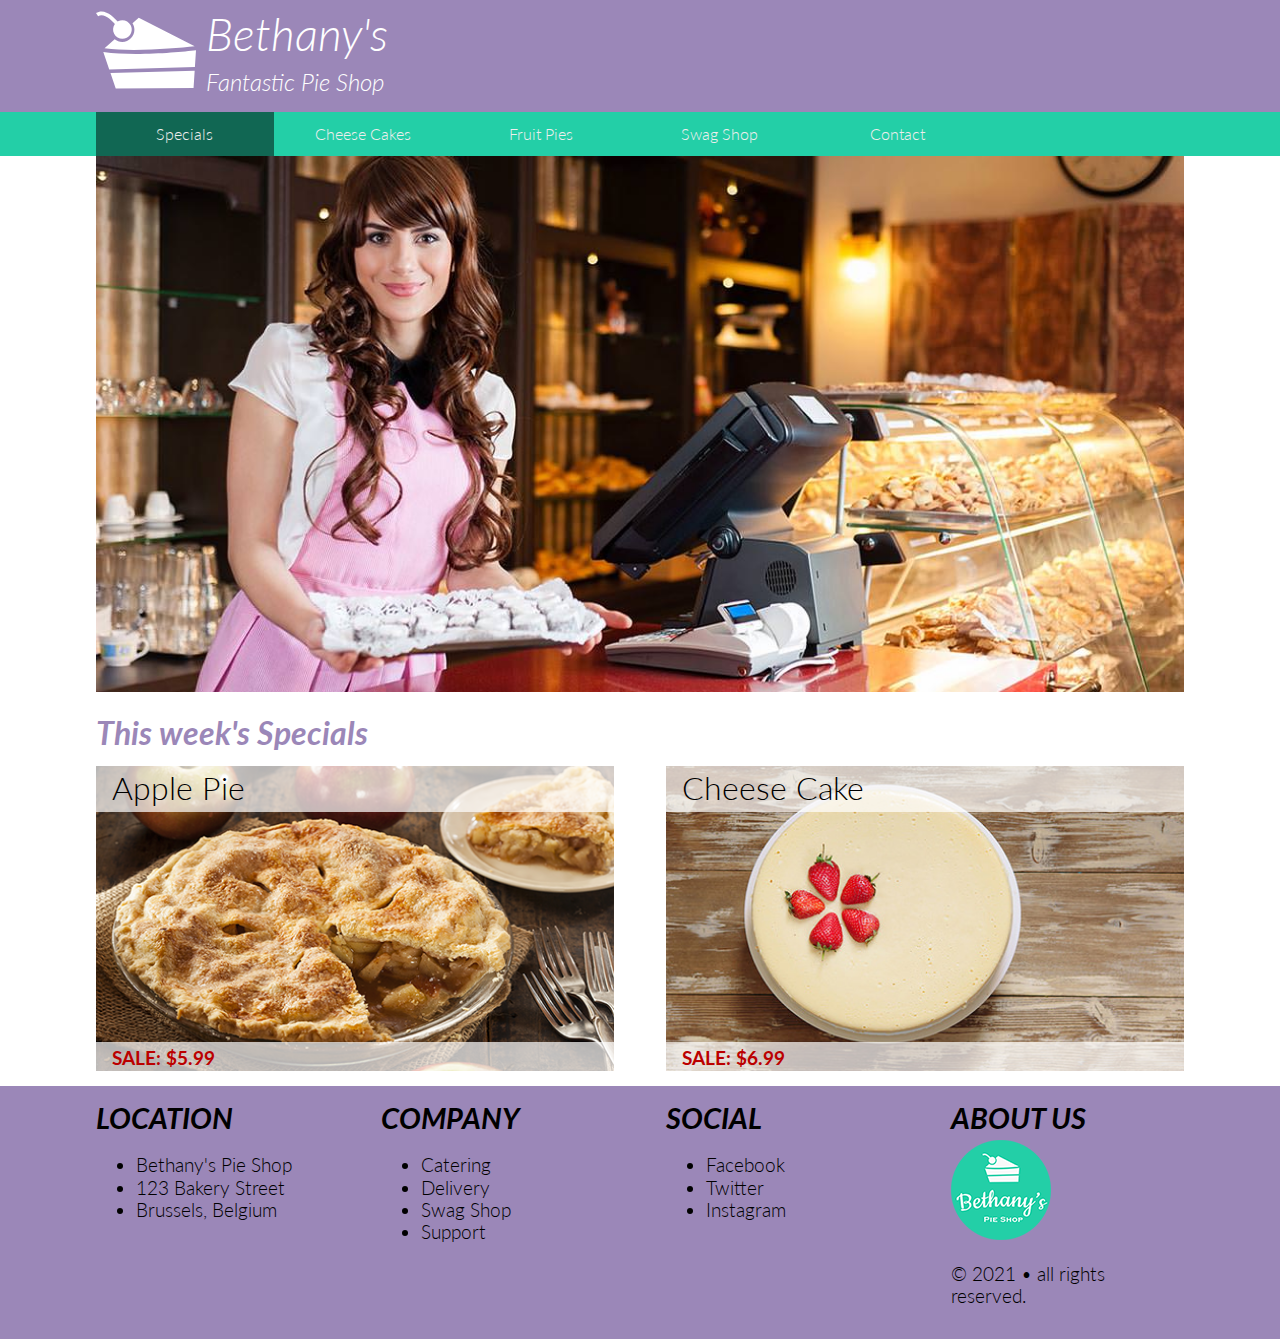
<file: index.html>
<!DOCTYPE html>
<html lang="en">
<head>
    <meta charset="UTF-8">
    <meta http-equiv="X-UA-Compatible" content="IE=edge">
    <meta name="viewport" content="width=device-width, initial-scale=1.0, maximum-scale=1">
    <title>Home | Bethany's Pie Shop</title>
    <link rel="preconnect" href="https://fonts.googleapis.com">
    <link rel="preconnect" href="https://fonts.gstatic.com" crossorigin>
    <link href="https://fonts.googleapis.com/css2?family=Lato:ital,wght@0,300;0,700;1,300&display=swap" rel="stylesheet">
    <link href="css/styles.css" rel="stylesheet" type="text/css">
</head>
<body>
    <header>
        <div class="row limited">
            <section class="column small-12">
                <img src="./images/logo.svg" alt="Bethany's Pie Shop Logo">
                <h1>Bethany's</h1>
                <h2>Fantastic Pie Shop</h2>
            </section>
        </div><!--End of Row-->
    </header>

    <nav>
        <div class="row limited">
            <button id="hamburgerBtn">&#9776;</button>
            <ul id="primaryNav">
                <li class="active"><a href="#">Specials</a></li>
                <li><a href="cheeseCakes.html">Cheese Cakes</a></li>
                <li><a href="fruitPies.html">Fruit Pies</a></li>
                <li><a href="#">Swag Shop</a></li>
                <li><a href="contact.html">Contact</a></li>
            </ul>
        </div>
    </nav>

    <main>
        <div class="row limited">
            <section class="column small-12">
                <img src="images/hero.jpg" alt="Bethany at Work" width="1140" height="561">
            </section>
        </div><!--End of Row-->

        <div class="row limited">
            <section class="column small-12">
                <h1>This week's Specials</h1>
            </section>
        </div><!--End of Row-->

        <div class="row limited">
            <section class="column small-12 medium-6 labeled">
                <h6>Apple Pie</h6>
                <img src="./products/pie-apple.jpg" alt="apple pie" />
                <p>SALE: $5.99</p>
            </section>

            <section class="column small-12 medium-6 labeled">
                <h6>Cheese Cake</h6>
                <img src="./products/cake-plain.jpg" alt="cheese cake" />
                <p>SALE: $6.99</p>
            </section>
        </div><!--End of Row-->
    </main>

    <footer>
        <div class="row limited">
            <section class="column small-12 medium-6 large-3">
                <h2>Location</h2>
                <ul>
                    <li>Bethany's Pie Shop</li>
                    <li>123 Bakery Street</li> 
                    <li>Brussels, Belgium</li>
                </ul>
            </section>

            <section class="column small-12 medium-6 large-3">
                <h2>Company</h2>
                <ul>
                    <li>Catering</li>
                    <li>Delivery</li> 
                    <li>Swag Shop</li>
                    <li>Support</li>
                </ul>
            </section>

            <section class="column small-12 medium-6 large-3">
                <h2>Social</h2>
                <ul>
                    <li>Facebook</li>
                    <li>Twitter</li> 
                    <li>Instagram</li>
                </ul>
            </section>

            <section class="column small-12 medium-6 large-3">
                <h2>About Us</h2>
                <img src="images/logo2.png" alt="logo">
                <p>&copy; 2021 &bull; all rights reserved.</p>
            </section>
        </div> <!--End of Row-->
    </footer>

    <script src="script/menuToggle.js"></script>
</body>
</html>
</file>
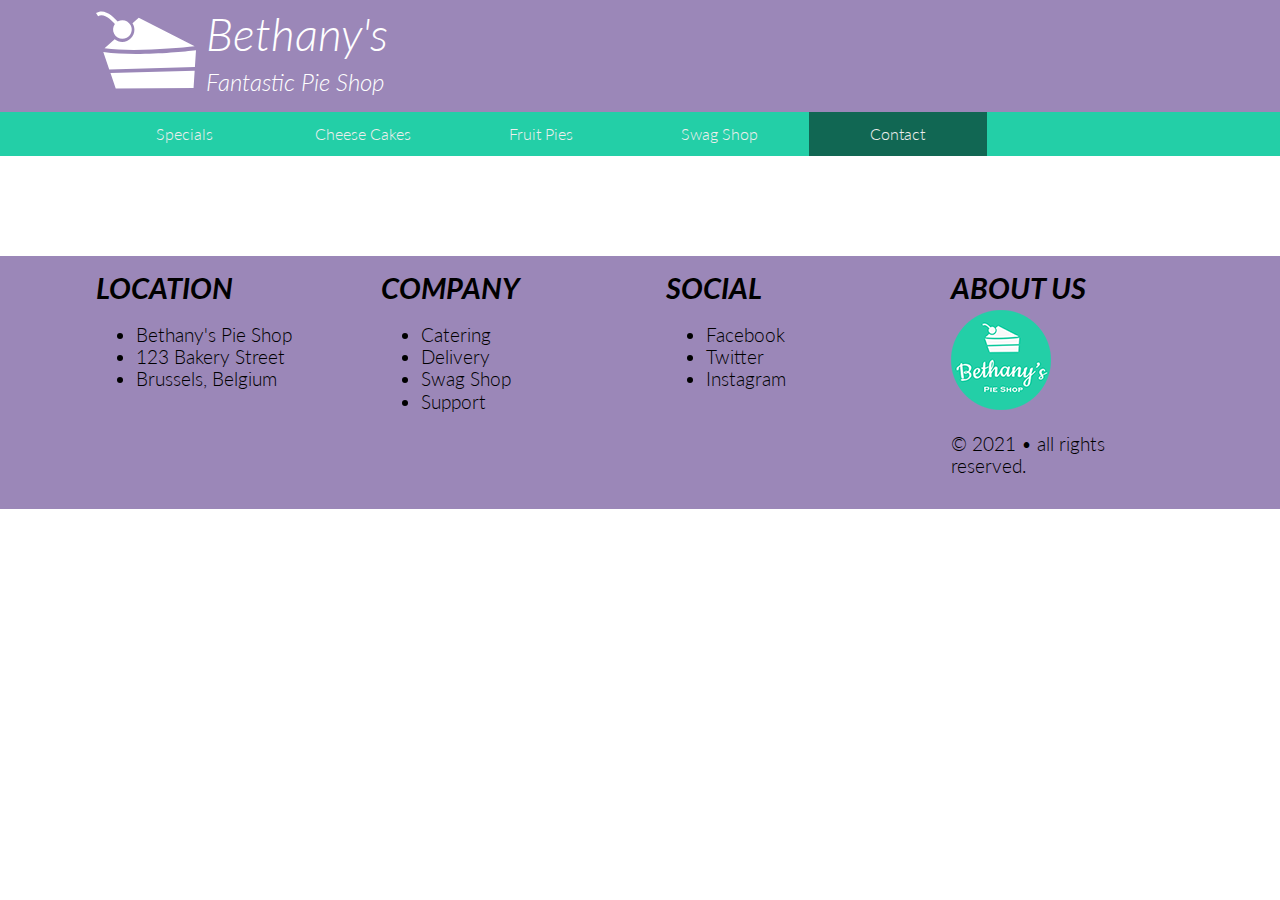
<file: contact.html>
<!DOCTYPE html>
<html lang="en">
<head>
    <meta charset="UTF-8">
    <meta http-equiv="X-UA-Compatible" content="IE=edge">
    <meta name="viewport" content="width=device-width, initial-scale=1.0">
    <title>Contact | Bethany's Pie Shop</title>
    <link rel="preconnect" href="https://fonts.googleapis.com">
    <link rel="preconnect" href="https://fonts.gstatic.com" crossorigin>
    <link href="https://fonts.googleapis.com/css2?family=Lato:ital,wght@0,300;0,700;1,300&display=swap" rel="stylesheet">
    <link href="css/styles.css" rel="stylesheet" type="text/css">
</head>
<body>
    <header class="clearfix">
        <div class="row limited">
            <section class="column small-12">
                <img src="./images/logo.svg" alt="Bethany's Pie Shop Logo">
                <h1>Bethany's</h1>
                <h2>Fantastic Pie Shop</h2>
            </section>
        </div><!--End of Row-->
    </header>

    <nav class="clearfix">
        <div class="row limited">
            <button id="hamburgerBtn">&#9776;</button>
            <ul id="primaryNav">
                <li><a href="index.html">Specials</a></li>
                <li><a href="cheeseCakes.html">Cheese Cakes</a></li>
                <li><a href="fruitPies.html">Fruit Pies</a></li>
                <li><a href="#">Swag Shop</a></li>
                <li class="active"><a href="contact.html">Contact</a></li>
            </ul>
        </div>
    </nav>

    <main style="height: 100px;">
        <!-- <aside><img src="./images/logo.png" alt="Bethany's Pie Shop"></aside>

        <article>
            <h1>Contact</h1>
            <p>We are always glad to hear from you!</p>
            <p>
                <a href="mailto:example@bethanyspieshop.com?subject=Interested%20in%20pies">
                    Send us an email
                </a>
                and let us know how we can help make your occassion special.
            </p>
        </article> -->
    </main>

    <footer class="clearfix">
        <div class="row limited">
            <section class="column small-12 medium-6 large-3">
                <h2>Location</h2>
                <ul>
                    <li>Bethany's Pie Shop</li>
                    <li>123 Bakery Street</li> 
                    <li>Brussels, Belgium</li>
                </ul>
            </section>

            <section class="column small-12 medium-6 large-3">
                <h2>Company</h2>
                <ul>
                    <li>Catering</li>
                    <li>Delivery</li> 
                    <li>Swag Shop</li>
                    <li>Support</li>
                </ul>
            </section>

            <section class="column small-12 medium-6 large-3">
                <h2>Social</h2>
                <ul>
                    <li>Facebook</li>
                    <li>Twitter</li> 
                    <li>Instagram</li>
                </ul>
            </section>

            <section class="column small-12 medium-6 large-3">
                <h2>About Us</h2>
                <img src="images/logo2.png" alt="logo">
                <p>&copy; 2021 &bull; all rights reserved.</p>
            </section>
        </div> <!--End of Row-->
    </footer>
</body>
</html>
</file>
<file: css/styles.css>
/*! normalize.css v8.0.1 | MIT License | github.com/necolas/normalize.css */
/* Document
   ========================================================================== */
/**
 * 1. Correct the line height in all browsers.
 * 2. Prevent adjustments of font size after orientation changes in iOS.
 */
html {
  line-height: 1.15;
  /* 1 */
  -webkit-text-size-adjust: 100%;
  /* 2 */ }

/* Sections
   ========================================================================== */
/**
 * Remove the margin in all browsers.
 */
body {
  margin: 0; }

/**
 * Render the `main` element consistently in IE.
 */
main {
  display: block; }

/**
 * Correct the font size and margin on `h1` elements within `section` and
 * `article` contexts in Chrome, Firefox, and Safari.
 */
h1 {
  font-size: 2em;
  margin: 0.67em 0; }

/* Grouping content
   ========================================================================== */
/**
 * 1. Add the correct box sizing in Firefox.
 * 2. Show the overflow in Edge and IE.
 */
hr {
  box-sizing: content-box;
  /* 1 */
  height: 0;
  /* 1 */
  overflow: visible;
  /* 2 */ }

/**
 * 1. Correct the inheritance and scaling of font size in all browsers.
 * 2. Correct the odd `em` font sizing in all browsers.
 */
pre {
  font-family: monospace, monospace;
  /* 1 */
  font-size: 1em;
  /* 2 */ }

/* Text-level semantics
   ========================================================================== */
/**
 * Remove the gray background on active links in IE 10.
 */
a {
  background-color: transparent; }

/**
 * 1. Remove the bottom border in Chrome 57-
 * 2. Add the correct text decoration in Chrome, Edge, IE, Opera, and Safari.
 */
abbr[title] {
  border-bottom: none;
  /* 1 */
  text-decoration: underline;
  /* 2 */
  text-decoration: underline dotted;
  /* 2 */ }

/**
 * Add the correct font weight in Chrome, Edge, and Safari.
 */
b,
strong {
  font-weight: bolder; }

/**
 * 1. Correct the inheritance and scaling of font size in all browsers.
 * 2. Correct the odd `em` font sizing in all browsers.
 */
code,
kbd,
samp {
  font-family: monospace, monospace;
  /* 1 */
  font-size: 1em;
  /* 2 */ }

/**
 * Add the correct font size in all browsers.
 */
small {
  font-size: 80%; }

/**
 * Prevent `sub` and `sup` elements from affecting the line height in
 * all browsers.
 */
sub,
sup {
  font-size: 75%;
  line-height: 0;
  position: relative;
  vertical-align: baseline; }

sub {
  bottom: -0.25em; }

sup {
  top: -0.5em; }

/* Embedded content
   ========================================================================== */
/**
 * Remove the border on images inside links in IE 10.
 */
img {
  border-style: none; }

/* Forms
   ========================================================================== */
/**
 * 1. Change the font styles in all browsers.
 * 2. Remove the margin in Firefox and Safari.
 */
button,
input,
optgroup,
select,
textarea {
  font-family: inherit;
  /* 1 */
  font-size: 100%;
  /* 1 */
  line-height: 1.15;
  /* 1 */
  margin: 0;
  /* 2 */ }

/**
 * Show the overflow in IE.
 * 1. Show the overflow in Edge.
 */
button,
input {
  /* 1 */
  overflow: visible; }

/**
 * Remove the inheritance of text transform in Edge, Firefox, and IE.
 * 1. Remove the inheritance of text transform in Firefox.
 */
button,
select {
  /* 1 */
  text-transform: none; }

/**
 * Correct the inability to style clickable types in iOS and Safari.
 */
button,
[type="button"],
[type="reset"],
[type="submit"] {
  -webkit-appearance: button; }

/**
 * Remove the inner border and padding in Firefox.
 */
button::-moz-focus-inner,
[type="button"]::-moz-focus-inner,
[type="reset"]::-moz-focus-inner,
[type="submit"]::-moz-focus-inner {
  border-style: none;
  padding: 0; }

/**
 * Restore the focus styles unset by the previous rule.
 */
button:-moz-focusring,
[type="button"]:-moz-focusring,
[type="reset"]:-moz-focusring,
[type="submit"]:-moz-focusring {
  outline: 1px dotted ButtonText; }

/**
 * Correct the padding in Firefox.
 */
fieldset {
  padding: 0.35em 0.75em 0.625em; }

/**
 * 1. Correct the text wrapping in Edge and IE.
 * 2. Correct the color inheritance from `fieldset` elements in IE.
 * 3. Remove the padding so developers are not caught out when they zero out
 *    `fieldset` elements in all browsers.
 */
legend {
  box-sizing: border-box;
  /* 1 */
  color: inherit;
  /* 2 */
  display: table;
  /* 1 */
  max-width: 100%;
  /* 1 */
  padding: 0;
  /* 3 */
  white-space: normal;
  /* 1 */ }

/**
 * Add the correct vertical alignment in Chrome, Firefox, and Opera.
 */
progress {
  vertical-align: baseline; }

/**
 * Remove the default vertical scrollbar in IE 10+.
 */
textarea {
  overflow: auto; }

/**
 * 1. Add the correct box sizing in IE 10.
 * 2. Remove the padding in IE 10.
 */
[type="checkbox"],
[type="radio"] {
  box-sizing: border-box;
  /* 1 */
  padding: 0;
  /* 2 */ }

/**
 * Correct the cursor style of increment and decrement buttons in Chrome.
 */
[type="number"]::-webkit-inner-spin-button,
[type="number"]::-webkit-outer-spin-button {
  height: auto; }

/**
 * 1. Correct the odd appearance in Chrome and Safari.
 * 2. Correct the outline style in Safari.
 */
[type="search"] {
  -webkit-appearance: textfield;
  /* 1 */
  outline-offset: -2px;
  /* 2 */ }

/**
 * Remove the inner padding in Chrome and Safari on macOS.
 */
[type="search"]::-webkit-search-decoration {
  -webkit-appearance: none; }

/**
 * 1. Correct the inability to style clickable types in iOS and Safari.
 * 2. Change font properties to `inherit` in Safari.
 */
::-webkit-file-upload-button {
  -webkit-appearance: button;
  /* 1 */
  font: inherit;
  /* 2 */ }

/* Interactive
   ========================================================================== */
/*
 * Add the correct display in Edge, IE 10+, and Firefox.
 */
details {
  display: block; }

/*
 * Add the correct display in all browsers.
 */
summary {
  display: list-item; }

/* Misc
   ========================================================================== */
/**
 * Add the correct display in IE 10+.
 */
template {
  display: none; }

/**
 * Add the correct display in IE 10.
 */
[hidden] {
  display: none; }

html {
  -webkit-text-size-adjust: 100%;
  -ms-text-size-adjust: 100%; }

* {
  -moz-box-sizing: border-box;
  -webkit-box-sizing: border-box;
  box-sizing: border-box; }

body {
  font-family: 'Lato', sans-serif;
  font-size: 16px;
  font-weight: 300; }

/* Grids */
.row {
  display: flex;
  flex-wrap: wrap; }

.limited {
  max-width: 1140px;
  margin: auto; }

.column {
  padding: 0 2vw;
  margin: 0 0 0.75rem 0; }

.small-12 {
  flex-basis: 100%; }

/* Header stylig rules */
header {
  background: #9b87b8; }

header img {
  float: left;
  height: 85px;
  padding-right: 10px; }

header h1, header h2 {
  margin: 0;
  font-weight: 300;
  color: #fff;
  font-style: italic; }

header h1 {
  padding: .5rem 0 0 0;
  font-size: 1.95rem; }

header h2 {
  padding: .5rem 0 0 0;
  font-size: 1.05rem; }

/* CSS rules for Hamburger */
button#hamburgerBtn {
  background: none;
  border: none;
  color: #fff;
  font-size: 2.4rem;
  cursor: pointer;
  padding: 0 30px 0 2vw; }

/* CSS rules for Navigation */
nav {
  background: #23cfa7; }

nav ul {
  margin: 0;
  padding: 0;
  width: 100%; }

nav ul li {
  list-style-type: none; }

nav a {
  display: block;
  padding: .8rem 0;
  text-decoration: none;
  text-align: center;
  color: #eee; }

nav li.active {
  background: rgba(0, 0, 0, 0.5); }

nav li:hover {
  background: rgba(0, 0, 0, 0.2); }

nav ul.open {
  display: block; }

nav ul {
  display: none; }

main img {
  width: 100%;
  height: auto; }

main h1, main h3 {
  color: #9b87b8;
  font-style: italic;
  margin: .5rem 0 .1rem 0; }

main h1 {
  font-size: 2rem; }
main h3 {
  font-size: 1.2rem; }
main p {
  font-size: 1.2rem;
  margin: 0 0 .3rem 0; }

.labeled {
  position: relative; }

.labeled h6, .labeled p {
  position: absolute;
  background-color: rgba(255, 255, 255, 0.7);
  margin: 0;
  width: 100%;
  padding: .3rem 1rem; }

.labeled h6 {
  top: 0;
  font-size: 2rem;
  font-weight: 300; }
.labeled p {
  bottom: 0;
  font-weight: 700;
  color: #b00; }

/* Footer stylig rules */
footer {
  background: #9b87b8;
  font-size: 1.2rem; }
  footer h2 {
    font-style: italic;
    text-transform: uppercase;
    margin: 1rem 0 .3rem 0; }

@media only screen and (min-width: 768px) {
  header h1 {
    font-size: 2.85rem; }

  header h2 {
    font-size: 1.5rem; }

  header img {
    height: 100px; }

  .medium-6 {
    flex-basis: 50%; }

  .medium-4 {
    width: 33.33333%; }

  nav button {
    display: none; }

  nav ul {
    display: flex; }

  nav li {
    flex-basis: 16%; } }
@media only screen and (min-width: 1024px) {
  .large-3 {
    flex-basis: 25%; }

  nav ul {
    margin-left: 2vw; }

    /* nav li {
        width: auto;
    }

    nav a {
        padding: .7rem 1rem;
    } */ }

/*# sourceMappingURL=styles.css.map */
</file>
